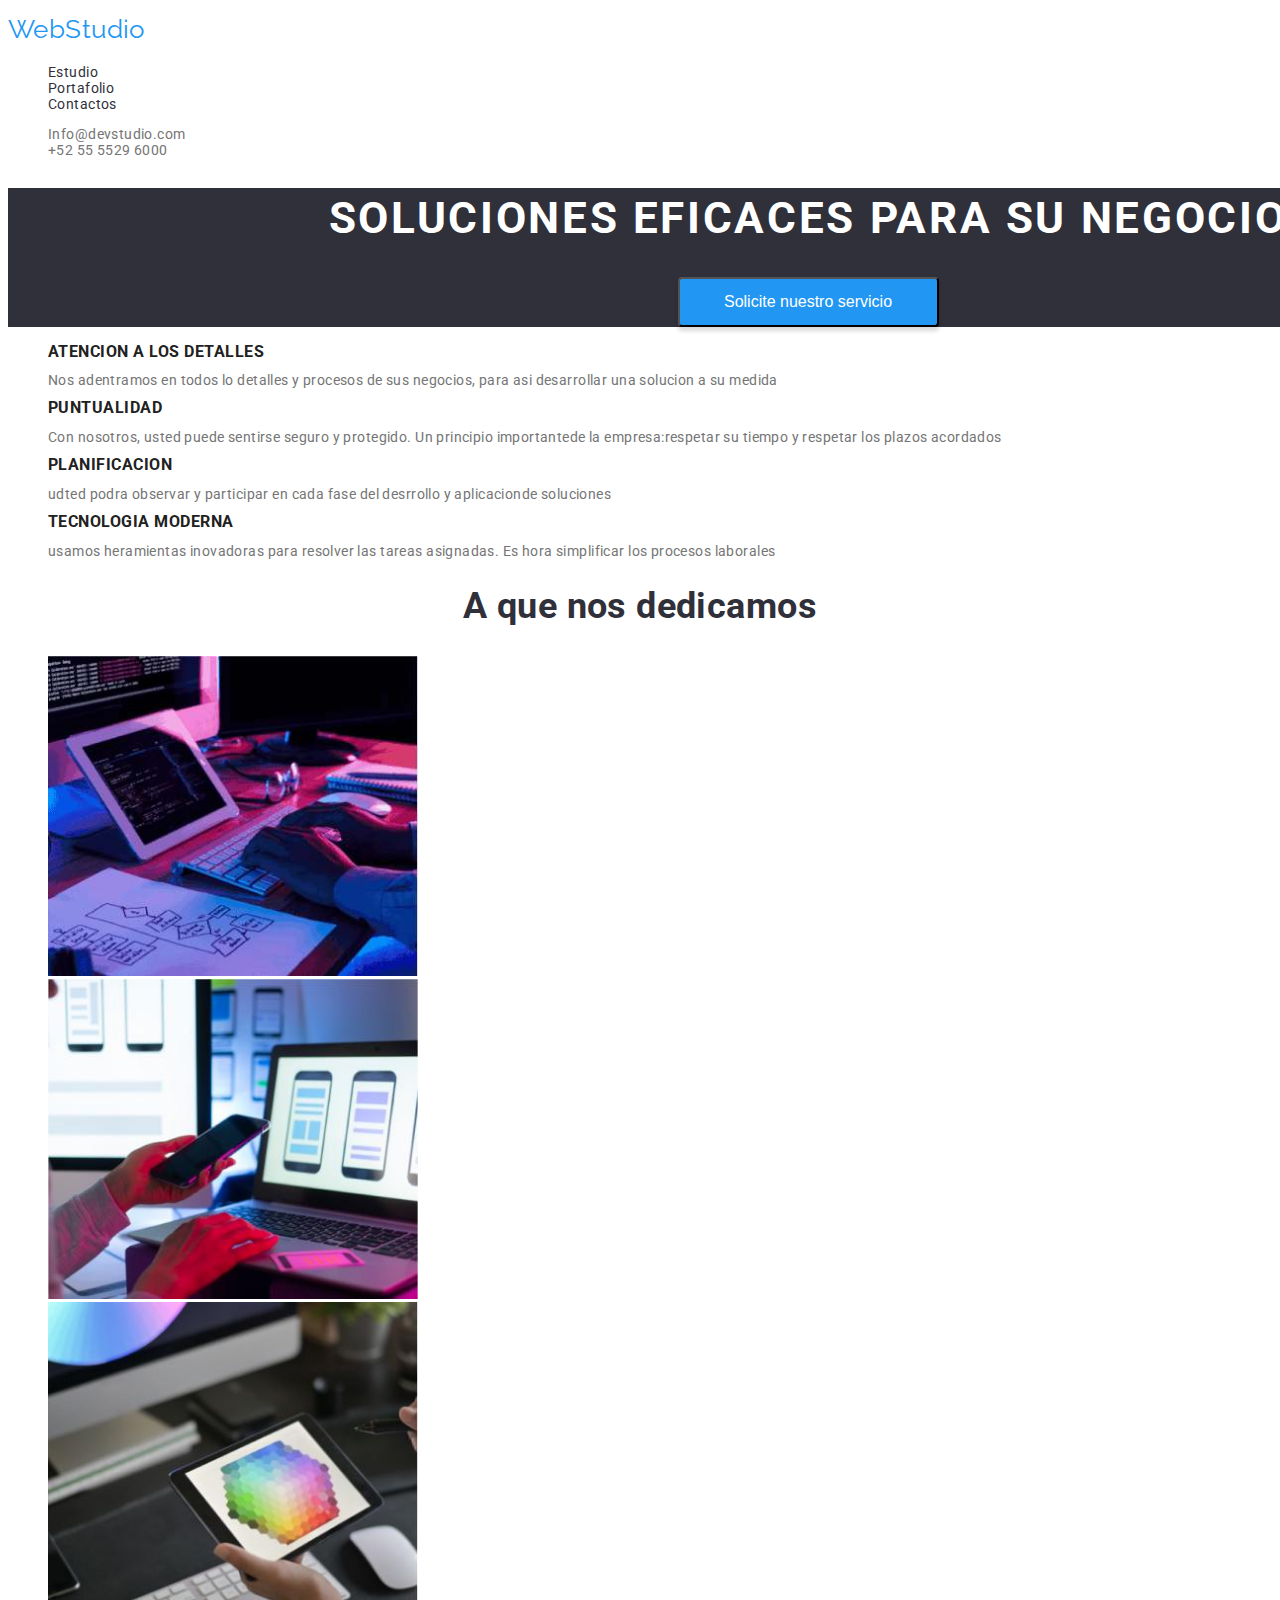
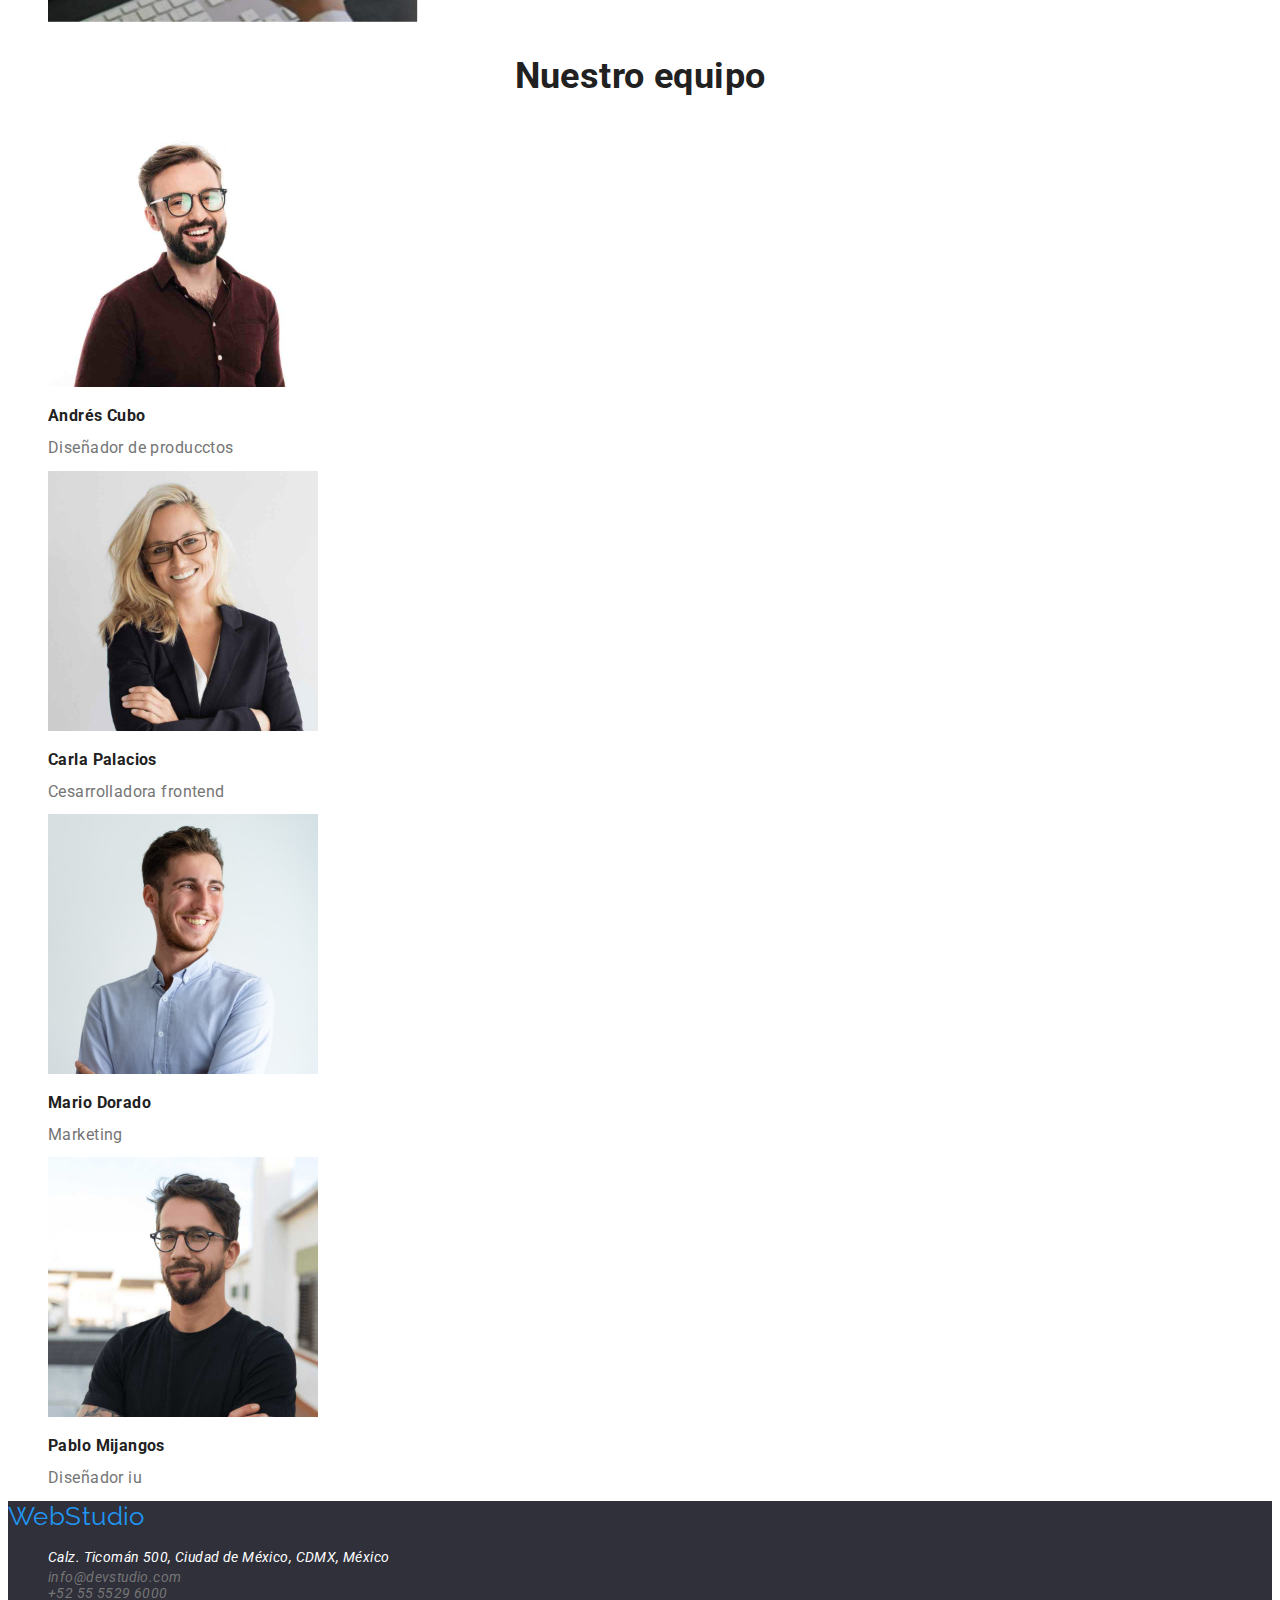
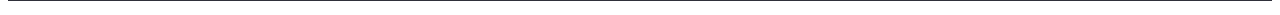
<file: index.html>
<!DOCTYPE html>
<html lang="en">

<head>
    <meta charset="utf-8">
    <meta http-equiv="X-UA-Compatible" content="IE=edge">
    <title>STUDIO-PORTAFOLIO</title>
    <meta name="description" content="">
    <meta name="viewport" content="width=device-width, initial-scale=1">
    <link rel="stylesheet" href="./css/styles.css">
    <link rel="preconnect" href="https://fonts.googleapis.com">
    <link rel="preconnect" href="https://fonts.gstatic.com" crossorigin>
    <link
        href="https://fonts.googleapis.com/css2?family=Raleway:wght@700&family=Roboto:wght@400;500;700;900&display=swap"
        rel="stylesheet">
</head>

<body>
    <header class="body">
        <a class="head" href="#">WebStudio </a>
        <nav>
            <ul class="ul">

                <li><a class="adolla" href="./index.html"> Estudio</a></li>
                <li><a class="adolla" href="./portafolio.html">Portafolio</a></li>
                <li><a class="adolla" href="#">Contactos</a></li>
            </ul>
        </nav>
        <ul class="ul">
            <li><a class="contact" href="mailto:info@devstudio.com">Info@devstudio.com</a></li>
            <li><a class="contact" href="tel:+380961111111">+52 55 5529 6000</a></li>
        </ul>

    </header>
    <main>
        <section class="background">
            <div>
                <h1 class="top"> Soluciones eficaces para su negocio</h1>
                <button class="button-index" type="button">Solicite nuestro servicio</button>
            </div>
        </section>
        <!--nuestras ventajas-->
        <section>
            <div>


                <ul class="ul">
                    <li>

                        <h3 class="specialties">ATENCION A LOS DETALLES</h3>

                        <p class="text"> Nos adentramos en todos lo detalles y procesos de sus negocios, para asi
                            desarrollar
                            una solucion a su
                            medida
                        </p>

                    </li>
                    <li>
                        <h3 class="specialties"> PUNTUALIDAD</h3>
                        <p class="text">Con nosotros, usted puede sentirse seguro y protegido. Un principio
                            importantede la
                            empresa:respetar su
                            tiempo y
                            respetar
                            los plazos acordados
                        </p>
                    </li>
                    <li>
                        <h3 class="specialties"> PLANIFICACION</h3>
                        <p class="text"> udted podra observar y participar en cada fase del desrrollo y
                            aplicacionde
                            soluciones</p>
                    </li>
                    <li>
                        <h3 class="specialties">TECNOLOGIA MODERNA</h3>
                        <p class="text"> usamos heramientas inovadoras para resolver las tareas asignadas. Es hora
                            simplificar los
                            procesos
                            laborales</p>
                    </li>
                </ul>
            </div>

        </section>
        <section>
            <h2 class="title2"> A que nos dedicamos</h2>
            <ul class="ul">
                <li><img src="images/imagen-1.jpg" alt="desing" width="370" height="320"></li>
                <li><img src="images/imagen-2.jpg" alt="connecting mobile to pc" width="370" height="320"></li>
                <li><img src="images/imagen-3.jpg" alt="colors" width="370" height="320"></li>
            </ul>
        </section>
        <section class="container-equipo">
            <h2 class="title3"> Nuestro equipo</h2>

            <ul class="ul">
                <li> <img src="images/imagen-4.jpg" alt="diseñador de productos" width="270" height="260">
                    <h3 class="name"> Andrés Cubo</h3>
                    <p class="job"> Diseñador de producctos</p>
                </li>
                <li> <img src="images/imagen-5.jpg" alt="desrrolladora frontend" width="270" height="260">
                    <h3 class="name"> Carla Palacios</h3>
                    <p class="job"> Cesarrolladora frontend</p>
                </li>
                <li> <img src="images/imagen-6.jpg" alt="marketing" width="270" height="260">
                    <h3 class="name"> Mario Dorado</h3>
                    <p class="job"> Marketing</p>
                </li>
                <li><img src="images/Imagen-7.jpg" alt="diseñador IU" width="270" height="260">
                    <h3 class="name"> Pablo Mijangos</h3>
                    <p class="job"> Diseñador iu</p>
                </li>
            </ul>

        </section>
    </main>
    <footer class="container-ftr">
        <a class="link-web" href="">WebStudio</a>
        <address>
            <ul class="ul">
                <li>
                    <a class="link2" href="ссылка google map" target="_blank" rel="noopener noreferrer">Calz.
                        Ticomán 500, Ciudad
                        de México, CDMX, México</a>
                </li>
                <li>
                    <a class="contact" href="mailto:info@devstudio.com">info@devstudio.com</a>
                </li>
                <li>
                    <a class="contact" href="tel:+52 55 5529 6000">+52 55 5529 6000 </a>
                </li>
            </ul>
        </address>
    </footer>


</html>
</file>
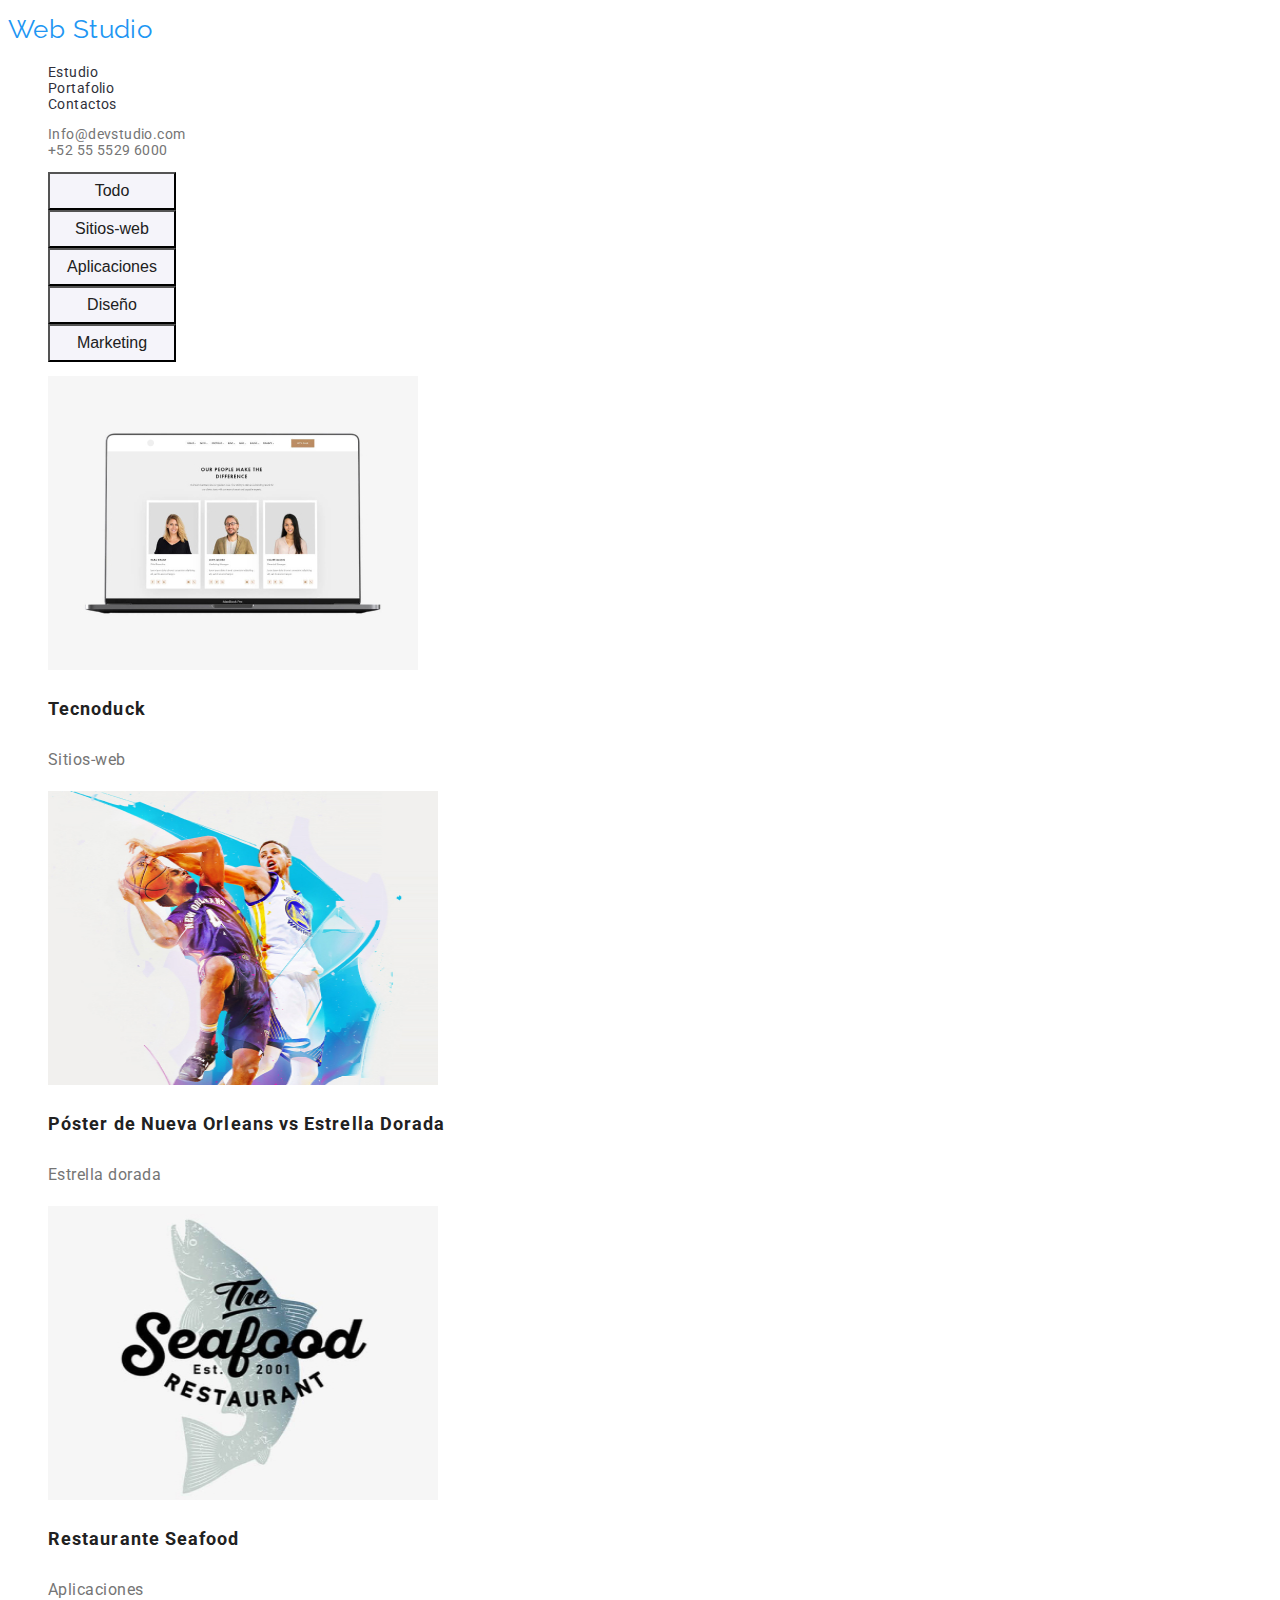
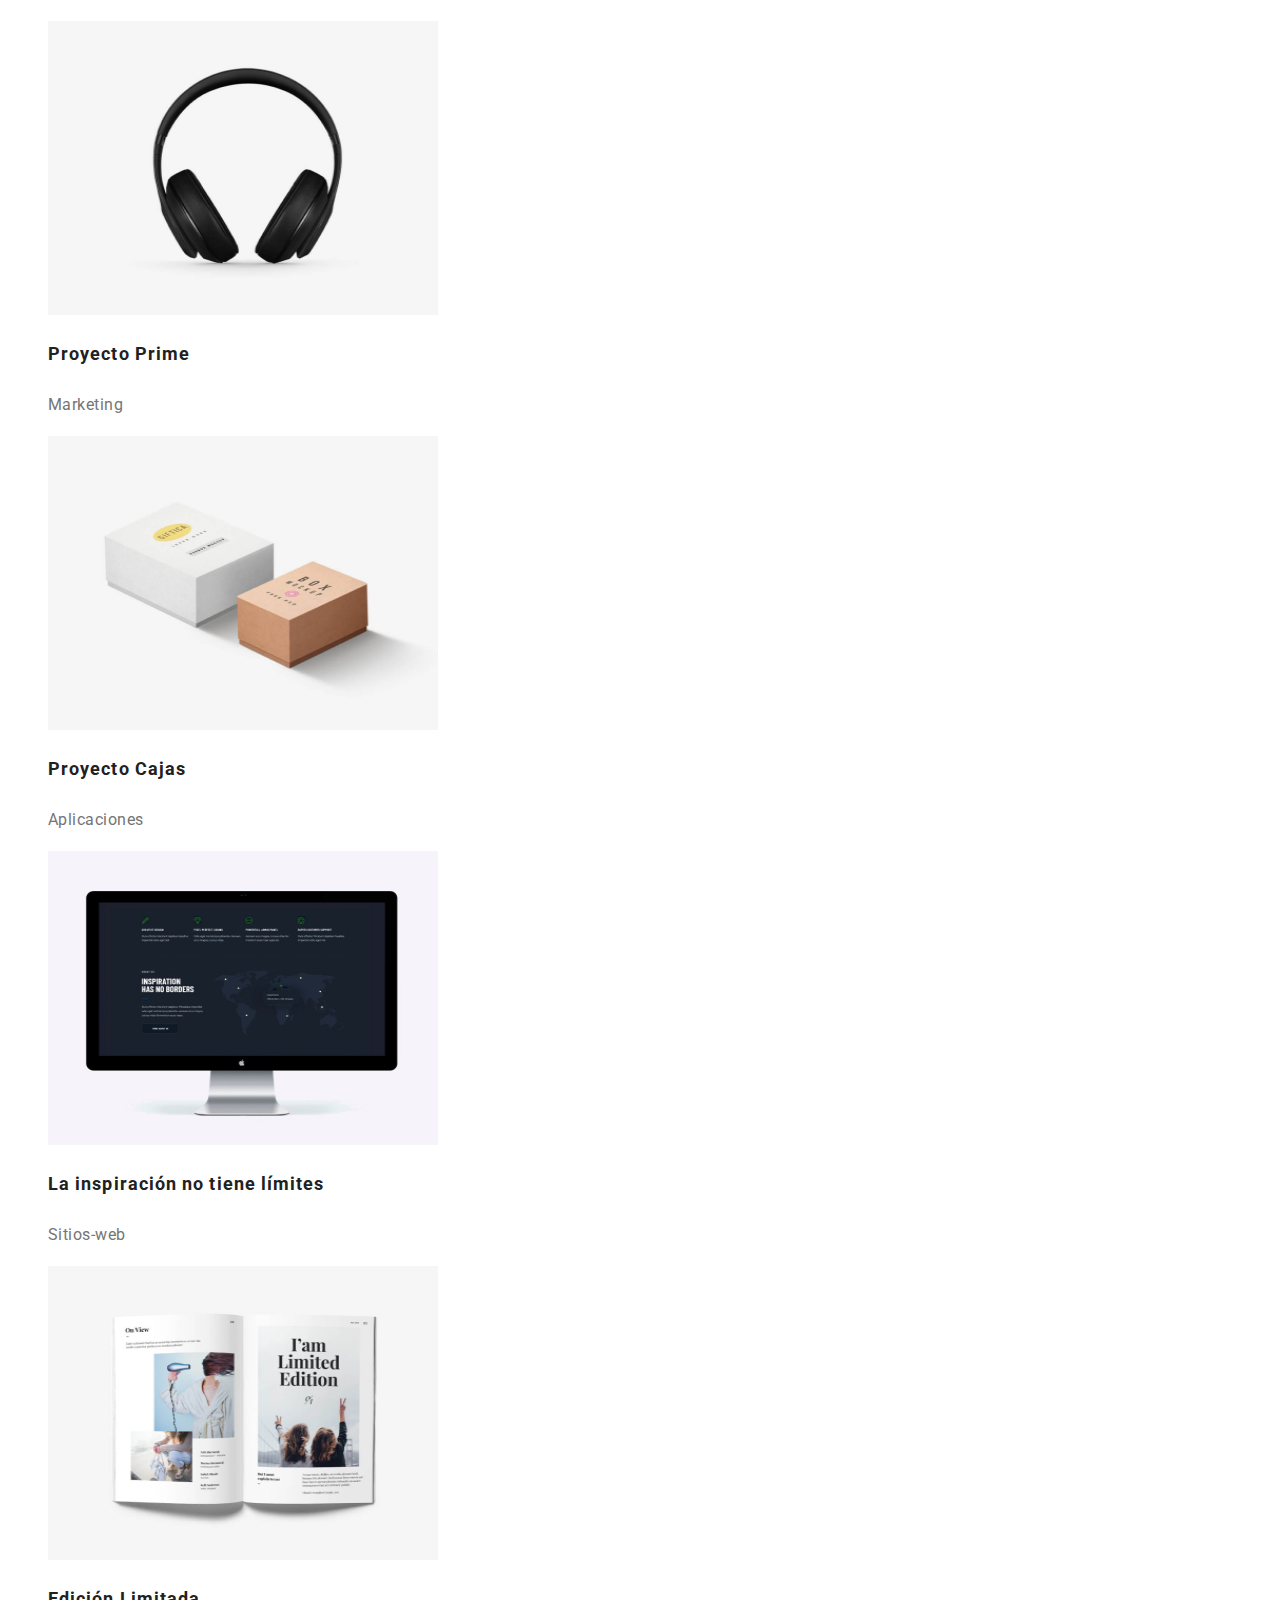
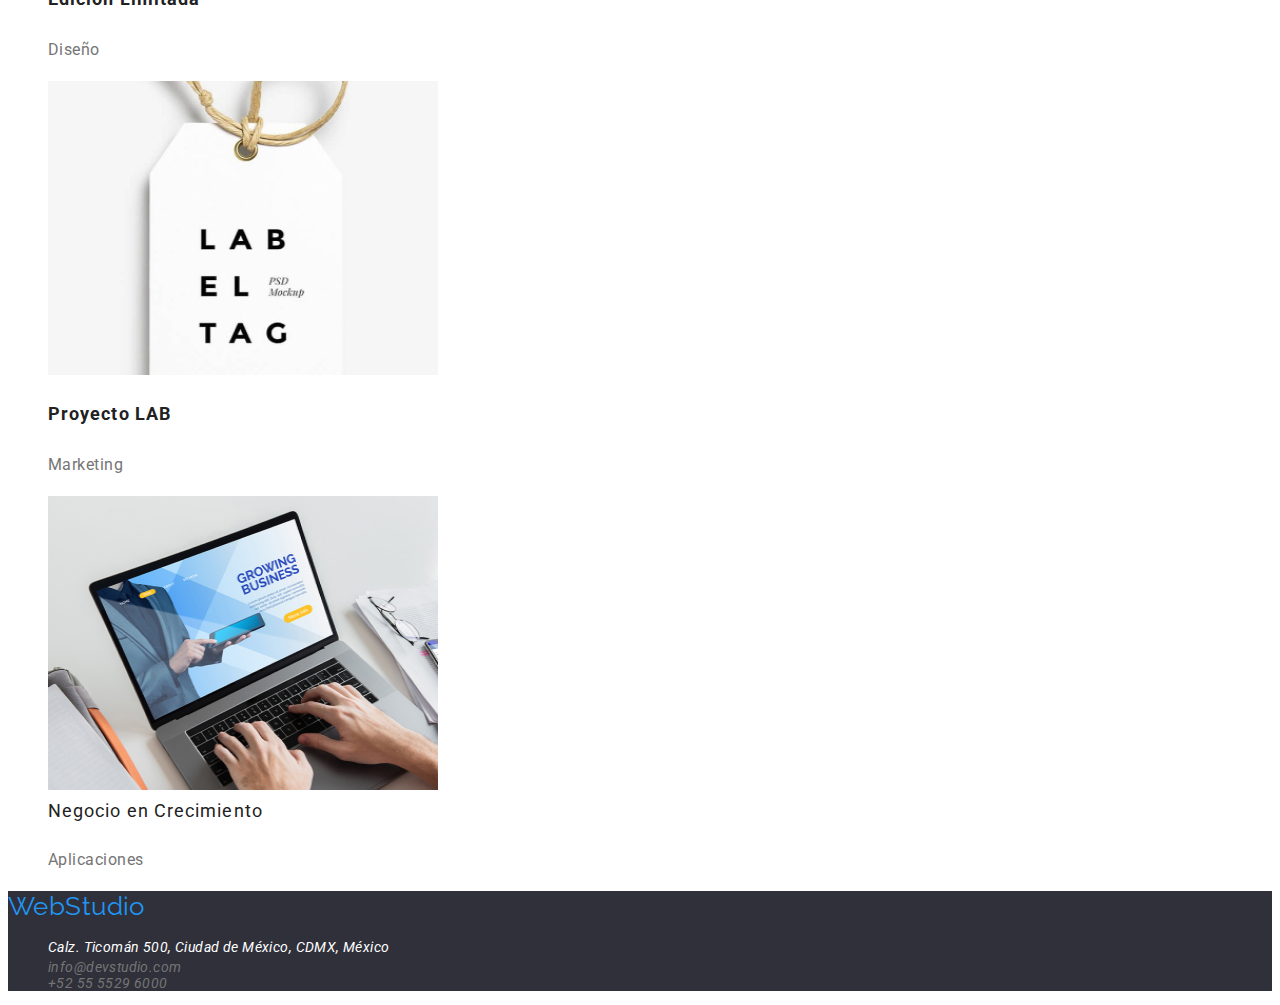
<file: portafolio.html>
<!DOCTYPE html>
<html lang="en">

<head>
    <meta charset="utf-8">
    <meta http-equiv="X-UA-Compatible" content="IE=edge">
    <title>webstudio portafolio</title>
    <meta name="description" content="">
    <meta name="viewport" content="width=device-width, initial-scale=1">
    <link rel="stylesheet" href="css/styles.css">
    <link rel="preconnect" href="https://fonts.googleapis.com">
    <link rel="preconnect" href="https://fonts.gstatic.com" crossorigin>
    <link
        href="https://fonts.googleapis.com/css2?family=Raleway:wght@700&family=Roboto:wght@400;500;700;900&display=swap"
        rel="stylesheet">
</head>

<body>
    <header class="encabezado">
        <a class="head" href="webstudio">Web Studio </a>
        <nav>
            <ul class="ul">
                <li><a class="adolla" href="./index.html"> Estudio</a></li>
                <li><a class="adolla" href="./portafolio.html">Portafolio</a></li>
                <li><a class="adolla" href="#">Contactos</a></li>
            </ul>
        </nav>
        <ul class="ul">
            <li><a class="contact" href="mailto:info@devstudio.com">Info@devstudio.com</a></li>
            <li><a class="contact" href="tel:+380961111111">+52 55 5529 6000</a></li>
        </ul>
    </header>
    <main>
        <section class="buttons-container">

            <ul class="ul">
                <li class="#">
                    <button class="button" type="button">Todo</button>
                </li>
                <li class="#">
                    <button class="button" type="button">Sitios-web</button>
                </li>
                <li class="#">
                    <button class="button" type="button">Aplicaciones</button>
                </li>
                <li class="#">
                    <button class="button" type="button">Diseño</button>
                </li>
                <li class="#">
                    <button class="button" type="button">Marketing</button>
                </li>
            </ul>
            <!--sitios web-->
            <ul class="ul">
                <li><img class="images" src="images/imagen-8.jpg" alt="sitio web" width="370" height="294"></li>
                <li>
                    <h3 class="subtitle"> Tecnoduck</h3>
                    <p class="text-a"> Sitios-web</p>
                    <img src="images/imagen-9.jpg" alt="basketball players" width="390" height="294">
                </li>
                <li>
                    <h3 class="subtitle"> Póster de Nueva Orleans vs Estrella Dorada</h3>
                    <p class="text-a">Estrella dorada</p>

                    <img src="images/imagen-10.jpg" alt="restaurant logo" width="390" height="294">
                </li>
                <li>
                    <h3 class="subtitle"> Restaurante Seafood</h3>
                    <p class="text-a"> Aplicaciones</p>

                    <img src="images/imagen-11.jpg" alt="headphones" width="390" height="294">
                </li>
                <li>
                    <h3 class="subtitle"> Proyecto Prime</h3>
                    <p class="text-a"> Marketing</p>

                    <img src="images/imagen-12.jpg" alt="boxess" width="390" height="294">
                </li>
                <li>
                    <h3 class="subtitle">  Proyecto Cajas</h3>
                    <p class="text-a">Aplicaciones</p>

                    <img src="images/imagen-13.jpg" alt="pc" width="390" height="294">
                </li>
                <li>
                    <h3 class="subtitle"> La inspiración no tiene límites</h3>
                    <p class="text-a">Sitios-web</p>


                    <img src="images/imagen-14.jpg" alt="magazine" width="390" height="294">
                </li>
                <li>
                    <h3 class="subtitle">  Edición Limitada</h3>
                    <p class="text-a">Diseño</p>

                    <img src="images/imagen-15.jpg" alt="label" width="390" height="294">
                </li>
                <li>
                    <h3 class="subtitle"> Proyecto LAB</h3>
                    <p class="text-a"> Marketing</p>

                    <img src="images/imagen-16.jpg" alt="pc" width="390" height="294">
                </li>
                <li>
                    <h class="subtitle"> Negocio en Crecimiento</h3>
                    <p class="text-a"> Aplicaciones</p>
                </li>
            </ul>
        </section>
    </main>
    <footer class="container-ftr">
        <a class="link-web" href="">WebStudio</a>
        <address>
            <ul class="ul">
                <li>
                    <a class="link2" href="ссылка google map" target="_blank" rel="noopener noreferrer">Calz.
                        Ticomán 500, Ciudad
                        de México, CDMX, México</a>
                </li>
                <li>
                    <a class="contact" href="mailto:info@devstudio.com">info@devstudio.com</a>
                </li>
                <li>
                    <a class="contact" href="tel:380961111111">+52 55 5529 6000 </a>
                </li>
            </ul>
        </address>
    </footer>

</body>
</file>
<file: css/styles.css>
body {
  font-family: "Roboto", sans-serif;
  font-size: 14px;
  font-style: normal;
  letter-spacing: 0.03em;
  color: #2f303a;
  background-color: #ffffff;
}
:root {
  --var-color-text: #757575;
  --var-color-fondo-hover-focus: #2196f3;
  --var-colo-text-hover-focus: #ffffff;
  --var-color-fondo: #2f303a;
  --var-color-fondo1: #f5f4fa;
  --var-color-name: #212121;
}
.ul {
  list-style: none;
}
.link-1 {
  
  line-height: 16px;
  letter-spacing: 0.02em;
  color: var(--var-color-fondo-hover-focus)
  text-decoration: none;
}
.link {
  line-height: 16px;
  letter-spacing: 0.02em;
  color: var(--var-color-fondo-hover-focus)
  text-decoration: none;
}
.primer1 {
  color: var(--var-color-fondo-hover-focus);
}
.primer1:hover {
 color: var(--var-colo-text-hover-focus)
}
.link:hover {
  color: var(--var-color-fondo-hover-focus)

}

.contact:hover {
  color: var(--var-color-fondo-hover-focus)
}
.contact {
  line-height: 0.785;
  text-decoration: none;
  color: var(--var-color-text)
}


.top {
  font-size: 44px;
  line-height: 60px;
  text-align: center;
  letter-spacing: 0.06em;
  text-transform: uppercase;
  color: #ffffff;
}
.button-index {
  font-size: 16px;
  line-height: 0.53;
  color: #ffffff;
  cursor: pointer;
  width: 261px;
  height: 50px;
  background: #2196f3;
  box-shadow: 0px 4px 4px rgba(0, 0, 0, 0.15);
  border-radius: 4px;
}
.specialties {
  line-height: 16px;
  letter-spacing: 0.03em;
  text-transform: uppercase;
  color: var(--var-color-name)
}
.title2 {
text-align: center;
font-size: 36px;
line-height: 42px;
color: var(--var-color-fondo)
}
.title3 {
  text-align: center;
  font-size: 36px;
  color: var(--var-color-name)
}
.text {
  line-height: 0.58;
  color: var(--var-color-text)
}
.equipment {
  font-size: 36px;
  line-height: 0.76;
  color: var(--var-color-fondo)
}
.name {
  font-size: 16px;
  color: var(--var-color-name)
}
.job {
  font-size: 16px;
  line-height: 0.84;
  color: #757575;
}
.link-web {
  font-family: "Raleway";
  font-size: 26px;
  text-decoration: none;
  color: var(--var-color-fondo-hover-focus)
  
}
.link2 {
  line-height: 24px;
  letter-spacing: 0.03em;
  color: #ffffff;
  text-decoration: none;
}
.link3 {
  line-height: 24px;
  letter-spacing: 0.03em;
  color: rgba(255, 255, 255, 0.6);
  text-decoration: none;
}

.background {
  width: 1600px;
  left: -4px;
  top: 80px;
  background: #2f303a;
  text-align: center;
}
.container-ftr {
  left: 0px;
  top: 2158px;
  background: #2f303a;
}
/*portafolio */

.head {
  font-family: "Raleway";
  font-size: 26px;
  text-decoration: none;
  color: #2196f3;
  line-height: 1.625;
}
.adolla {
  text-decoration: none;
  color: #212121;
}
.link2 {

}

.adolla:hover {
  color: var(--var-color-fondo-hover-focus)
}
.adolla {
  color: var(--var-color-fondo-hover-focus)
  text-decoration: none;
}
.adolla:hover {
  color: var(--var-color-fondo-hover-focus)
}

.product {
  line-height: 36px;
  letter-spacing: 0.06em;
  color: var(--var-color-name)
}
.description {
  line-height: 24px;
  letter-spacing: 0.03em;
  color: #757575;
}
.ul {
  list-style: none;
}

.button {
  font-weight: 500;
  font-size: 16px;
  line-height: 26px;
  color: #212121;
  width: 128px;
  height: 38px;
  cursor: pointer;
  background: var(--var-color-fondo1)
}
.button:hover {
  background: var(--var-color-fondo-hover-focus)
}


.subtitle {
font-size: 18px;
line-height: 36px;
letter-spacing: 0.06em;
color: var(--var-color-name)
}
.text-a {
font-size: 16px;
line-height: 30px;
letter-spacing: 0.03em;
color:var(--var-color-text)
}
</file>
